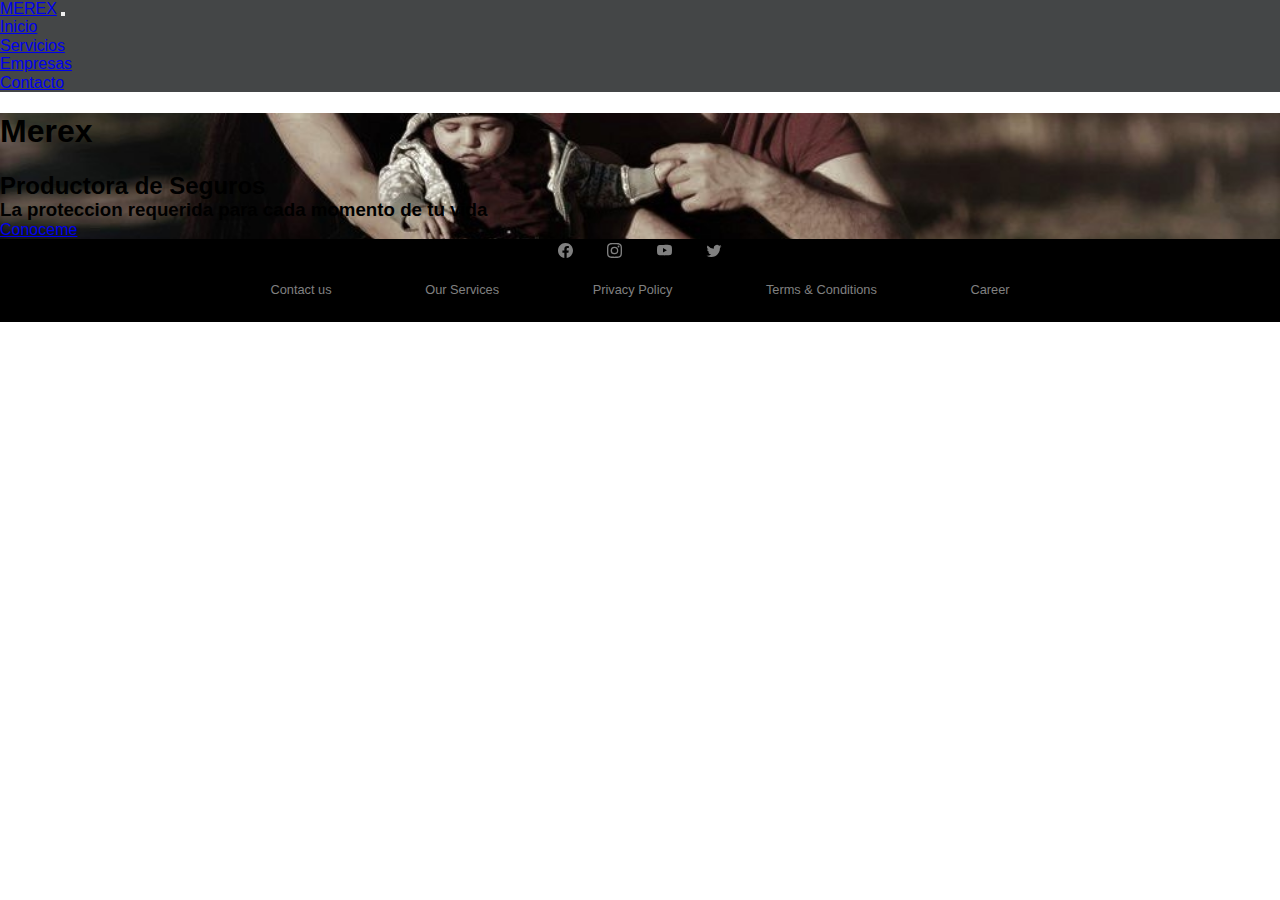
<file: index.html>
<!DOCTYPE html>
<html lang="es">
  <head>
    <meta charset="UTF-8" />
    <meta http-equiv="X-UA-Compatible" content="IE=edge" />
    <meta name="viewport" content="width=device-width, initial-scale=1.0" />
    <title>Merex sax</title>
    <meta
      name="description"
      content="Página oficial de María Saucedo (MEREX) Productora Asesora de Seguros de RUS, Seguros Rivadavia y Caledonia Seguros"
    />
    <meta
      name="keywords"
      content="maria, dolores, saucedo, merex, pas, productora asesora seguros, seguros, presentacion, caledonia, rivadavia, rus"
    />

    <!-- bootstrap -->
    <link
      href="https://cdn.jsdelivr.net/npm/bootstrap@5.1.3/dist/css/bootstrap.min.css"
      rel="stylesheet"
      integrity="sha384-1BmE4kWBq78iYhFldvKuhfTAU6auU8tT94WrHftjDbrCEXSU1oBoqyl2QvZ6jIW3"
      crossorigin="anonymous"
    />

    <link rel="stylesheet" href="css/libs/normalize.css" />
    <link rel="stylesheet" href="css/estilo.css" />

    <link rel="icon" type="image/x-icon" href="assets/images/favicon.ico" />
  </head>

  <body>
    <header class="header">
      <!-------------Bootstrap Nav----------->

      <nav class="navbar navbar-expand-md navbar-dark fixed-top bg-dark">
        <div class="container-fluid">
          <a class="navbar-brand" href="index.html">MEREX</a>

          <button
            class="navbar-toggler"
            type="button"
            data-bs-toggle="collapse"
            data-bs-target="#navbarSupportedContent"
            aria-controls="navbarSupportedContent"
            aria-expanded="false"
            aria-label="Toggle navigation"
          >
            <span class="navbar-toggler-icon"></span>
          </button>
          <div class="collapse navbar-collapse" id="navbarSupportedContent">
            <ul class="navbar-nav me-auto mb-2 mb-md-0">
              <li class="nav-item">
                <a class="nav-link" href="index.html">Inicio</a>
              </li>

              <li class="nav-item">
                <a class="nav-link" href="/pages/servicios.html">Servicios</a>
              </li>

              <li class="nav-item">
                <a class="nav-link" href="/pages/empresa.html">Empresas</a>
              </li>

              <li class="nav-item">
                <a class="nav-link" href="/pages/contacto.html">Contacto</a>
              </li>
            </ul>
          </div>
        </div>
      </nav>
    </header>

    <main class="cuerpoindex vh-100 mt-5">
      <div class="d-flex align-items-center justify-content-center">
        <h1 class="display-5 fw-bold text-white">Merex</h1>
      </div>
      <div
        class="d-flex flex-column align-items-center justify-content-center my-5"
      >
        <h2 class="text-white">Productora de Seguros</h2>
        <h3 class="text-white text-center">
          La proteccion requerida para cada momento de tu vida
        </h3>
        <div class="my-5">
          <a
            class="btn btn-primary btn-lg px-4 gap-3"
            href="/pages/acerca_de_mi.html"
            >Conoceme</a
          >
        </div>
      </div>
    </main>

    <footer>
      <div class="footer py-4">
        <div
          class="d-flex flex-column align-items-center justify-content-center"
        >
          <div class="icono">
            <a
              href="https://www.facebook.com/MerexPAS-102130001616112"
              target="_blank"
              ><svg
                xmlns="http://www.w3.org/2000/svg"
                width="15"
                height="15"
                fill="currentColor"
                class="bi bi-facebook"
                viewBox="0 0 16 16"
              >
                <path
                  d="M16 8.049c0-4.446-3.582-8.05-8-8.05C3.58 0-.002 3.603-.002 8.05c0 4.017 2.926 7.347 6.75 7.951v-5.625h-2.03V8.05H6.75V6.275c0-2.017 1.195-3.131 3.022-3.131.876 0 1.791.157 1.791.157v1.98h-1.009c-.993 0-1.303.621-1.303 1.258v1.51h2.218l-.354 2.326H9.25V16c3.824-.604 6.75-3.934 6.75-7.951z"
                /></svg
            ></a>
            <a href="https://www.instagram.com/merex.pas/" target="_blank"
              ><svg
                xmlns="http://www.w3.org/2000/svg"
                width="15"
                height="15"
                fill="currentColor"
                class="bi bi-instagram"
                viewBox="0 0 16 16"
              >
                <path
                  d="M8 0C5.829 0 5.556.01 4.703.048 3.85.088 3.269.222 2.76.42a3.917 3.917 0 0 0-1.417.923A3.927 3.927 0 0 0 .42 2.76C.222 3.268.087 3.85.048 4.7.01 5.555 0 5.827 0 8.001c0 2.172.01 2.444.048 3.297.04.852.174 1.433.372 1.942.205.526.478.972.923 1.417.444.445.89.719 1.416.923.51.198 1.09.333 1.942.372C5.555 15.99 5.827 16 8 16s2.444-.01 3.298-.048c.851-.04 1.434-.174 1.943-.372a3.916 3.916 0 0 0 1.416-.923c.445-.445.718-.891.923-1.417.197-.509.332-1.09.372-1.942C15.99 10.445 16 10.173 16 8s-.01-2.445-.048-3.299c-.04-.851-.175-1.433-.372-1.941a3.926 3.926 0 0 0-.923-1.417A3.911 3.911 0 0 0 13.24.42c-.51-.198-1.092-.333-1.943-.372C10.443.01 10.172 0 7.998 0h.003zm-.717 1.442h.718c2.136 0 2.389.007 3.232.046.78.035 1.204.166 1.486.275.373.145.64.319.92.599.28.28.453.546.598.92.11.281.24.705.275 1.485.039.843.047 1.096.047 3.231s-.008 2.389-.047 3.232c-.035.78-.166 1.203-.275 1.485a2.47 2.47 0 0 1-.599.919c-.28.28-.546.453-.92.598-.28.11-.704.24-1.485.276-.843.038-1.096.047-3.232.047s-2.39-.009-3.233-.047c-.78-.036-1.203-.166-1.485-.276a2.478 2.478 0 0 1-.92-.598 2.48 2.48 0 0 1-.6-.92c-.109-.281-.24-.705-.275-1.485-.038-.843-.046-1.096-.046-3.233 0-2.136.008-2.388.046-3.231.036-.78.166-1.204.276-1.486.145-.373.319-.64.599-.92.28-.28.546-.453.92-.598.282-.11.705-.24 1.485-.276.738-.034 1.024-.044 2.515-.045v.002zm4.988 1.328a.96.96 0 1 0 0 1.92.96.96 0 0 0 0-1.92zm-4.27 1.122a4.109 4.109 0 1 0 0 8.217 4.109 4.109 0 0 0 0-8.217zm0 1.441a2.667 2.667 0 1 1 0 5.334 2.667 2.667 0 0 1 0-5.334z"
                /></svg
            ></a>
            <a href="https://www.youtube.com/" target="_blank"
              ><svg
                xmlns="http://www.w3.org/2000/svg"
                width="15"
                height="15"
                fill="currentColor"
                class="bi bi-youtube"
                viewBox="0 0 16 16"
              >
                <path
                  d="M8.051 1.999h.089c.822.003 4.987.033 6.11.335a2.01 2.01 0 0 1 1.415 1.42c.101.38.172.883.22 1.402l.01.104.022.26.008.104c.065.914.073 1.77.074 1.957v.075c-.001.194-.01 1.108-.082 2.06l-.008.105-.009.104c-.05.572-.124 1.14-.235 1.558a2.007 2.007 0 0 1-1.415 1.42c-1.16.312-5.569.334-6.18.335h-.142c-.309 0-1.587-.006-2.927-.052l-.17-.006-.087-.004-.171-.007-.171-.007c-1.11-.049-2.167-.128-2.654-.26a2.007 2.007 0 0 1-1.415-1.419c-.111-.417-.185-.986-.235-1.558L.09 9.82l-.008-.104A31.4 31.4 0 0 1 0 7.68v-.123c.002-.215.01-.958.064-1.778l.007-.103.003-.052.008-.104.022-.26.01-.104c.048-.519.119-1.023.22-1.402a2.007 2.007 0 0 1 1.415-1.42c.487-.13 1.544-.21 2.654-.26l.17-.007.172-.006.086-.003.171-.007A99.788 99.788 0 0 1 7.858 2h.193zM6.4 5.209v4.818l4.157-2.408L6.4 5.209z"
                /></svg
            ></a>
            <a href="https://twitter.com/?lang=es" target="_blank"
              ><svg
                xmlns="http://www.w3.org/2000/svg"
                width="16"
                height="15"
                fill="currentColor"
                class="bi bi-twitter"
                viewBox="0 0 16 16"
              >
                <path
                  d="M5.026 15c6.038 0 9.341-5.003 9.341-9.334 0-.14 0-.282-.006-.422A6.685 6.685 0 0 0 16 3.542a6.658 6.658 0 0 1-1.889.518 3.301 3.301 0 0 0 1.447-1.817 6.533 6.533 0 0 1-2.087.793A3.286 3.286 0 0 0 7.875 6.03a9.325 9.325 0 0 1-6.767-3.429 3.289 3.289 0 0 0 1.018 4.382A3.323 3.323 0 0 1 .64 6.575v.045a3.288 3.288 0 0 0 2.632 3.218 3.203 3.203 0 0 1-.865.115 3.23 3.23 0 0 1-.614-.057 3.283 3.283 0 0 0 3.067 2.277A6.588 6.588 0 0 1 .78 13.58a6.32 6.32 0 0 1-.78-.045A9.344 9.344 0 0 0 5.026 15z"
                /></svg
            ></a>
          </div>

          <div class="row">
            <ul>
              <li><a href="#">Contact us</a></li>
              <li><a href="#">Our Services</a></li>
              <li><a href="#">Privacy Policy</a></li>
              <li><a href="#">Terms & Conditions</a></li>
              <li><a href="#">Career</a></li>
            </ul>
          </div>
        </div>
      </div>
    </footer>

    <script
      src="https://cdn.jsdelivr.net/npm/bootstrap@5.1.3/dist/js/bootstrap.bundle.min.js"
      integrity="sha384-ka7Sk0Gln4gmtz2MlQnikT1wXgYsOg+OMhuP+IlRH9sENBO0LRn5q+8nbTov4+1p"
      crossorigin="anonymous"
    ></script>
  </body>
</html>
</file>
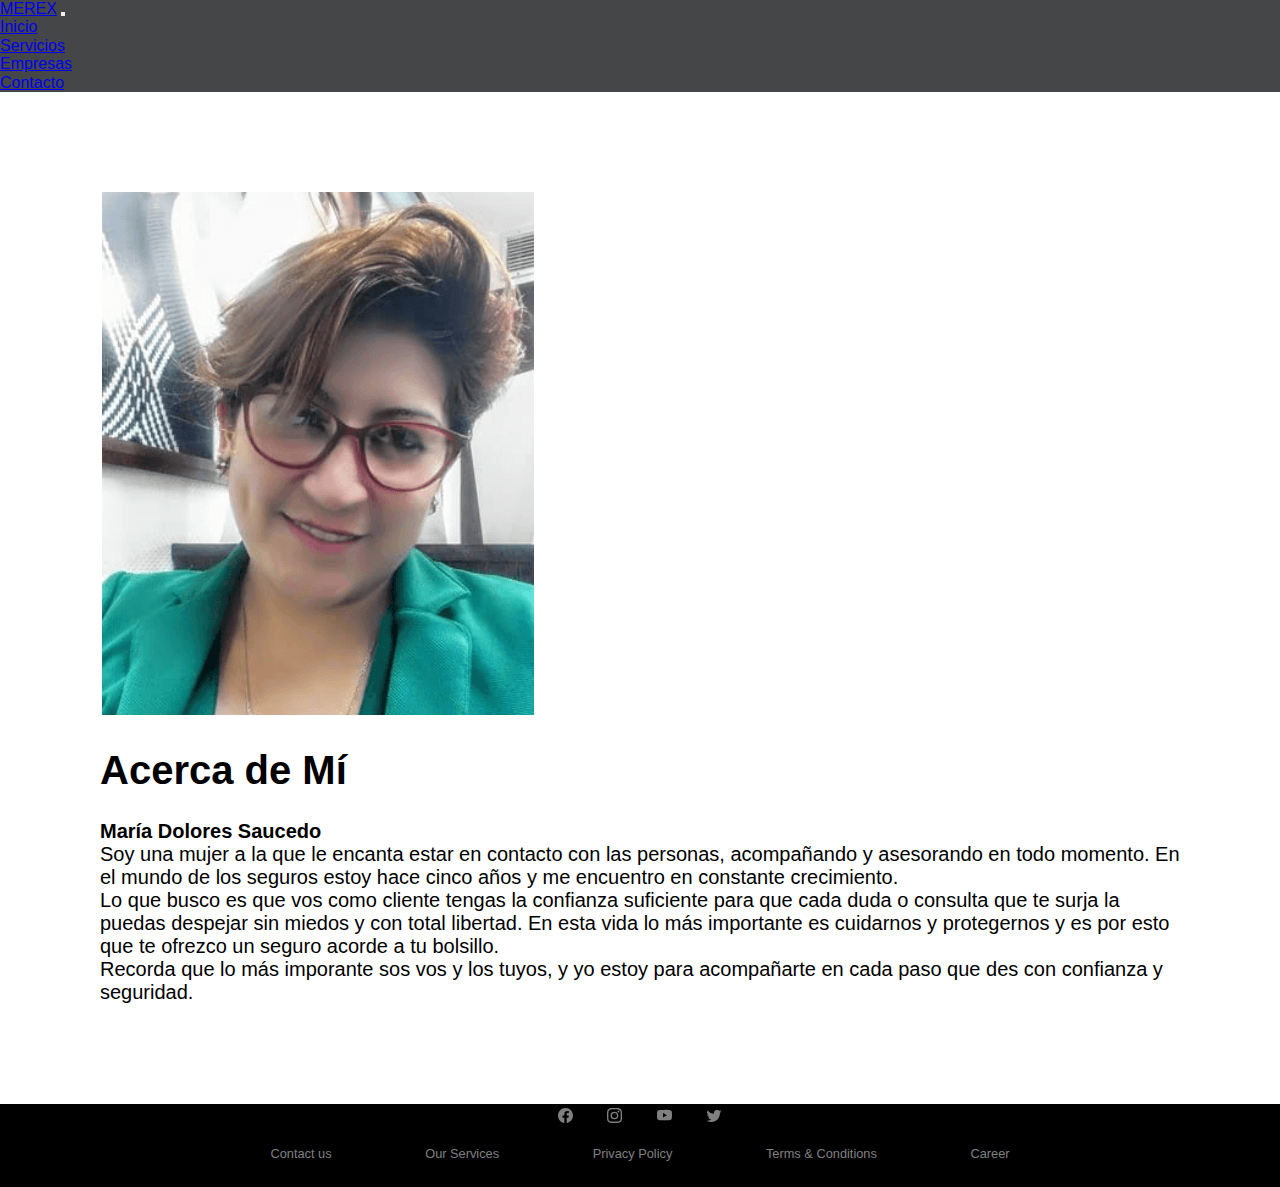
<file: pages/acerca_de_mi.html>
<!DOCTYPE html>
<html lang="es">
  <head>
    <meta charset="UTF-8" />
    <meta http-equiv="X-UA-Compatible" content="IE=edge" />
    <meta name="viewport" content="width=device-width, initial-scale=1.0" />
    <title>acerca de mi</title>
    <meta
      name="description"
      content="Página oficial de María Saucedo (MEREX) Productora Asesora de Seguros de RUS, Seguros Rivadavia y Caledonia Seguros"
    />
    <meta
      name="keywords"
      content="maria, dolores, saucedo, merex, pas, productora asesora seguros, seguros, presentacion, caledonia, rivadavia, rus"
    />

    <!-- bootstrap -->
    <link
      href="https://cdn.jsdelivr.net/npm/bootstrap@5.1.3/dist/css/bootstrap.min.css"
      rel="stylesheet"
      integrity="sha384-1BmE4kWBq78iYhFldvKuhfTAU6auU8tT94WrHftjDbrCEXSU1oBoqyl2QvZ6jIW3"
      crossorigin="anonymous"
    />

    <link rel="stylesheet" href="../css/libs/normalize.css" />
    <link rel="stylesheet" href="../css/acerca_de_mi.css" />
    <link rel="stylesheet" href="../css/estilo.css" />

    <link rel="icon" type="image/x-icon" href="../assets/images/favicon.ico" />
  </head>

  <body>
    <header class="header">
      <!-------------Bootstrap Nav----------->
      <nav class="navbar navbar-expand-md navbar-dark fixed-top bg-dark">
        <div class="container-fluid">
          <a class="navbar-brand" href="../index.html">MEREX</a>

          <button
            class="navbar-toggler"
            type="button"
            data-bs-toggle="collapse"
            data-bs-target="#navbarSupportedContent"
            aria-controls="navbarSupportedContent"
            aria-expanded="false"
            aria-label="Toggle navigation"
          >
            <span class="navbar-toggler-icon"></span>
          </button>

          <div class="collapse navbar-collapse" id="navbarSupportedContent">
            <ul class="navbar-nav me-auto mb-2 mb-md-0">
              <li class="nav-item">
                <a class="nav-link" href="../index.html">Inicio</a>
              </li>
              <li class="nav-item">
                <a class="nav-link" href="/pages/servicios.html">Servicios</a>
              </li>
              <li class="nav-item">
                <a class="nav-link" href="/pages/empresa.html">Empresas</a>
              </li>

              <li class="nav-item">
                <a class="nav-link" href="/pages/contacto.html">Contacto</a>
              </li>
            </ul>
          </div>
        </div>
      </nav>
    </header>
    <section class="secacerca">
      
      <!-- nuevo -->
      <div class="columnaacerca d-flex flex-sm-row flex-column align-items-center align-items-sm-center p-5 mt-5">

        <div class="col">
          <img src="../assets/images/mari.png" alt="maria" class="img-fluid"/>
        </div>
        
        <div class="col">
          <h1 class="titulo text-center">Acerca de Mí</h1>
          <h4 class="main_titulor text-center">María Dolores Saucedo</h4>

          <div class="mt-5">
            <p>
              Soy una mujer a la que le encanta estar en contacto con las personas,
              acompañando y asesorando en todo momento. En el mundo de los seguros
              estoy hace cinco años y me encuentro en constante crecimiento.
            </p>
            
            <p>
              Lo que busco es que vos como cliente tengas la confianza suficiente
              para que cada duda o consulta que te surja la puedas despejar sin
              miedos y con total libertad. En esta vida lo más importante es
              cuidarnos y protegernos y es por esto que te ofrezco un seguro acorde
              a tu bolsillo.
            </p>
            
            <p>
              Recorda que lo más imporante sos vos y los tuyos, y yo estoy para
              acompañarte en cada paso que des con confianza y seguridad.
            </p>
          </div>
        </div>
      </div>
      
    </section>

    <footer>
      <div class="footer py-4">
        <div
          class="d-flex flex-column align-items-center justify-content-center"
        >
          <div class="icono">
            <a
              href="https://www.facebook.com/MerexPAS-102130001616112"
              target="_blank"
              ><svg
                xmlns="http://www.w3.org/2000/svg"
                width="15"
                height="15"
                fill="currentColor"
                class="bi bi-facebook"
                viewBox="0 0 16 16"
              >
                <path
                  d="M16 8.049c0-4.446-3.582-8.05-8-8.05C3.58 0-.002 3.603-.002 8.05c0 4.017 2.926 7.347 6.75 7.951v-5.625h-2.03V8.05H6.75V6.275c0-2.017 1.195-3.131 3.022-3.131.876 0 1.791.157 1.791.157v1.98h-1.009c-.993 0-1.303.621-1.303 1.258v1.51h2.218l-.354 2.326H9.25V16c3.824-.604 6.75-3.934 6.75-7.951z"
                /></svg
            ></a>
            <a href="https://www.instagram.com/merex.pas/" target="_blank"
              ><svg
                xmlns="http://www.w3.org/2000/svg"
                width="15"
                height="15"
                fill="currentColor"
                class="bi bi-instagram"
                viewBox="0 0 16 16"
              >
                <path
                  d="M8 0C5.829 0 5.556.01 4.703.048 3.85.088 3.269.222 2.76.42a3.917 3.917 0 0 0-1.417.923A3.927 3.927 0 0 0 .42 2.76C.222 3.268.087 3.85.048 4.7.01 5.555 0 5.827 0 8.001c0 2.172.01 2.444.048 3.297.04.852.174 1.433.372 1.942.205.526.478.972.923 1.417.444.445.89.719 1.416.923.51.198 1.09.333 1.942.372C5.555 15.99 5.827 16 8 16s2.444-.01 3.298-.048c.851-.04 1.434-.174 1.943-.372a3.916 3.916 0 0 0 1.416-.923c.445-.445.718-.891.923-1.417.197-.509.332-1.09.372-1.942C15.99 10.445 16 10.173 16 8s-.01-2.445-.048-3.299c-.04-.851-.175-1.433-.372-1.941a3.926 3.926 0 0 0-.923-1.417A3.911 3.911 0 0 0 13.24.42c-.51-.198-1.092-.333-1.943-.372C10.443.01 10.172 0 7.998 0h.003zm-.717 1.442h.718c2.136 0 2.389.007 3.232.046.78.035 1.204.166 1.486.275.373.145.64.319.92.599.28.28.453.546.598.92.11.281.24.705.275 1.485.039.843.047 1.096.047 3.231s-.008 2.389-.047 3.232c-.035.78-.166 1.203-.275 1.485a2.47 2.47 0 0 1-.599.919c-.28.28-.546.453-.92.598-.28.11-.704.24-1.485.276-.843.038-1.096.047-3.232.047s-2.39-.009-3.233-.047c-.78-.036-1.203-.166-1.485-.276a2.478 2.478 0 0 1-.92-.598 2.48 2.48 0 0 1-.6-.92c-.109-.281-.24-.705-.275-1.485-.038-.843-.046-1.096-.046-3.233 0-2.136.008-2.388.046-3.231.036-.78.166-1.204.276-1.486.145-.373.319-.64.599-.92.28-.28.546-.453.92-.598.282-.11.705-.24 1.485-.276.738-.034 1.024-.044 2.515-.045v.002zm4.988 1.328a.96.96 0 1 0 0 1.92.96.96 0 0 0 0-1.92zm-4.27 1.122a4.109 4.109 0 1 0 0 8.217 4.109 4.109 0 0 0 0-8.217zm0 1.441a2.667 2.667 0 1 1 0 5.334 2.667 2.667 0 0 1 0-5.334z"
                /></svg
            ></a>
            <a href="https://www.youtube.com/" target="_blank"
              ><svg
                xmlns="http://www.w3.org/2000/svg"
                width="15"
                height="15"
                fill="currentColor"
                class="bi bi-youtube"
                viewBox="0 0 16 16"
              >
                <path
                  d="M8.051 1.999h.089c.822.003 4.987.033 6.11.335a2.01 2.01 0 0 1 1.415 1.42c.101.38.172.883.22 1.402l.01.104.022.26.008.104c.065.914.073 1.77.074 1.957v.075c-.001.194-.01 1.108-.082 2.06l-.008.105-.009.104c-.05.572-.124 1.14-.235 1.558a2.007 2.007 0 0 1-1.415 1.42c-1.16.312-5.569.334-6.18.335h-.142c-.309 0-1.587-.006-2.927-.052l-.17-.006-.087-.004-.171-.007-.171-.007c-1.11-.049-2.167-.128-2.654-.26a2.007 2.007 0 0 1-1.415-1.419c-.111-.417-.185-.986-.235-1.558L.09 9.82l-.008-.104A31.4 31.4 0 0 1 0 7.68v-.123c.002-.215.01-.958.064-1.778l.007-.103.003-.052.008-.104.022-.26.01-.104c.048-.519.119-1.023.22-1.402a2.007 2.007 0 0 1 1.415-1.42c.487-.13 1.544-.21 2.654-.26l.17-.007.172-.006.086-.003.171-.007A99.788 99.788 0 0 1 7.858 2h.193zM6.4 5.209v4.818l4.157-2.408L6.4 5.209z"
                /></svg
            ></a>
            <a href="https://twitter.com/?lang=es" target="_blank"
              ><svg
                xmlns="http://www.w3.org/2000/svg"
                width="16"
                height="15"
                fill="currentColor"
                class="bi bi-twitter"
                viewBox="0 0 16 16"
              >
                <path
                  d="M5.026 15c6.038 0 9.341-5.003 9.341-9.334 0-.14 0-.282-.006-.422A6.685 6.685 0 0 0 16 3.542a6.658 6.658 0 0 1-1.889.518 3.301 3.301 0 0 0 1.447-1.817 6.533 6.533 0 0 1-2.087.793A3.286 3.286 0 0 0 7.875 6.03a9.325 9.325 0 0 1-6.767-3.429 3.289 3.289 0 0 0 1.018 4.382A3.323 3.323 0 0 1 .64 6.575v.045a3.288 3.288 0 0 0 2.632 3.218 3.203 3.203 0 0 1-.865.115 3.23 3.23 0 0 1-.614-.057 3.283 3.283 0 0 0 3.067 2.277A6.588 6.588 0 0 1 .78 13.58a6.32 6.32 0 0 1-.78-.045A9.344 9.344 0 0 0 5.026 15z"
                /></svg
            ></a>
          </div>

          <div class="row">
            <ul>
              <li><a href="#">Contact us</a></li>
              <li><a href="#">Our Services</a></li>
              <li><a href="#">Privacy Policy</a></li>
              <li><a href="#">Terms & Conditions</a></li>
              <li><a href="#">Career</a></li>
            </ul>
          </div>
        </div>
      </div>
    </footer>

    <script
      src="https://cdn.jsdelivr.net/npm/bootstrap@5.1.3/dist/js/bootstrap.bundle.min.js"
      integrity="sha384-ka7Sk0Gln4gmtz2MlQnikT1wXgYsOg+OMhuP+IlRH9sENBO0LRn5q+8nbTov4+1p"
      crossorigin="anonymous"
    ></script>
  </body>
</html>
</file>
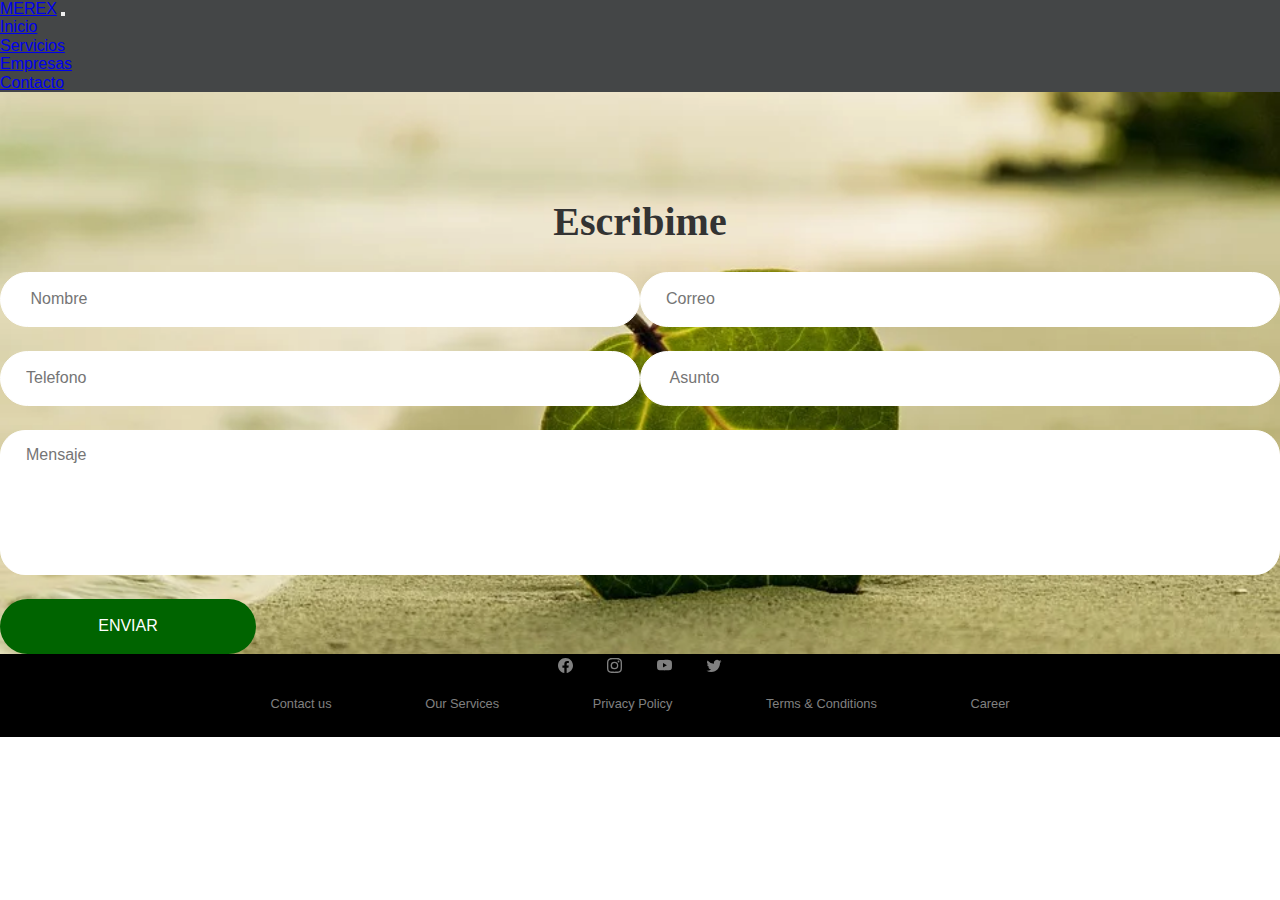
<file: pages/contacto.html>
<!DOCTYPE html>
<html lang="es">
  <head>
    <meta charset="UTF-8" />
    <meta http-equiv="X-UA-Compatible" content="IE=edge" />
    <meta name="viewport" content="width=device-width, initial-scale=1.0" />
    <title>contacto</title>
    <meta name="description" content="Formulario para contactarme">
    <meta name="keywords" content="Formulario, Nombre, correo, telefono, asunto, mensaje">

     <!-- bootstrap --> 
     <link href="https://cdn.jsdelivr.net/npm/bootstrap@5.1.3/dist/css/bootstrap.min.css" rel="stylesheet" integrity="sha384-1BmE4kWBq78iYhFldvKuhfTAU6auU8tT94WrHftjDbrCEXSU1oBoqyl2QvZ6jIW3" crossorigin="anonymous">

    <link rel="stylesheet" href="../css/libs/normalize.css" />
    <link rel="stylesheet" href="../css/estilo.css" />

    <link rel="icon" type="image/x-icon" href="../assets/images/favicon.ico" />     
  </head>

  <body>
    <header class="header">
            <!-------------Bootstrap Nav----------->
      <nav class="navbar navbar-expand-md navbar-dark fixed-top bg-dark">
        <div class="container-fluid">
            <a class="navbar-brand" href="../index.html">MEREX</a>
            
            <button class="navbar-toggler" type="button" data-bs-toggle="collapse" data-bs-target="#navbarSupportedContent" aria-controls="navbarSupportedContent" aria-expanded="false" aria-label="Toggle navigation">
              <span class="navbar-toggler-icon"></span>
            </button>
            <div class="collapse navbar-collapse" id="navbarSupportedContent">
                <ul class="navbar-nav me-auto mb-2 mb-md-0">

                    <li class="nav-item">
                        <a class="nav-link" href="../index.html" >Inicio</a>
                    </li>
                    <li class="nav-item">
                      <a class="nav-link" href="/pages/servicios.html" >Servicios</a>
                  </li>
                  <li class="nav-item">
                    <a class="nav-link" href="/pages/empresa.html" >Empresas</a>
                </li>
                  
                <li class="nav-item">
                  <a class="nav-link" href="/pages/contacto.html" >Contacto</a>
              </li>

                </ul>
                
            </div>
        </div>
    </nav>
    </header>

    <section class="contacto">
      <h1>Escribime</h1>

      <div class="formulario container w-75 mb-5">
       <form action="">
        <div class="formulario__primer row">
          <div class="col">
            <input
            type="text"
            name="nombre"
            id="nombre"
            placeholder=" Nombre"
            required
            />
          </div>
          <div class="col">
            <input
            type="email"
            name="correo"
            id="correo"
            placeholder="Correo"
            required
            />
          </div>
        </div>

        <div class="formulario__segundo row">
          <div class="col">
            <input
            type="tel"
            name="telefono"
            id="telefono"
            placeholder="Telefono"
            required
            />
          </div>

          <div class="col">
            <input
            type="text"
            name="asunto"
            id="asunto"
            placeholder=" Asunto"
            required
            />
          </div>
        
        </div>

        <div class="row">
          <div class="col">
            <textarea name="ensaje" id="mensaje" placeholder="Mensaje" rows="10"></textarea>
          </div>
        </div>

        <input type="submit" value="Enviar" />
      </form>
    </div>
   
  
    <footer>
      <div class="footer py-4">
        <div class="d-flex flex-column align-items-center justify-content-center">
          
        <div class="icono">
          <a href="https://www.facebook.com/MerexPAS-102130001616112" target="_blank"><svg xmlns="http://www.w3.org/2000/svg" width="15" height="15" fill="currentColor" class="bi bi-facebook" viewBox="0 0 16 16">
            <path d="M16 8.049c0-4.446-3.582-8.05-8-8.05C3.58 0-.002 3.603-.002 8.05c0 4.017 2.926 7.347 6.75 7.951v-5.625h-2.03V8.05H6.75V6.275c0-2.017 1.195-3.131 3.022-3.131.876 0 1.791.157 1.791.157v1.98h-1.009c-.993 0-1.303.621-1.303 1.258v1.51h2.218l-.354 2.326H9.25V16c3.824-.604 6.75-3.934 6.75-7.951z"/>
          </svg></a>
          <a href="https://www.instagram.com/merex.pas/" target="_blank"><svg xmlns="http://www.w3.org/2000/svg" width="15" height="15" fill="currentColor" class="bi bi-instagram" viewBox="0 0 16 16">
            <path d="M8 0C5.829 0 5.556.01 4.703.048 3.85.088 3.269.222 2.76.42a3.917 3.917 0 0 0-1.417.923A3.927 3.927 0 0 0 .42 2.76C.222 3.268.087 3.85.048 4.7.01 5.555 0 5.827 0 8.001c0 2.172.01 2.444.048 3.297.04.852.174 1.433.372 1.942.205.526.478.972.923 1.417.444.445.89.719 1.416.923.51.198 1.09.333 1.942.372C5.555 15.99 5.827 16 8 16s2.444-.01 3.298-.048c.851-.04 1.434-.174 1.943-.372a3.916 3.916 0 0 0 1.416-.923c.445-.445.718-.891.923-1.417.197-.509.332-1.09.372-1.942C15.99 10.445 16 10.173 16 8s-.01-2.445-.048-3.299c-.04-.851-.175-1.433-.372-1.941a3.926 3.926 0 0 0-.923-1.417A3.911 3.911 0 0 0 13.24.42c-.51-.198-1.092-.333-1.943-.372C10.443.01 10.172 0 7.998 0h.003zm-.717 1.442h.718c2.136 0 2.389.007 3.232.046.78.035 1.204.166 1.486.275.373.145.64.319.92.599.28.28.453.546.598.92.11.281.24.705.275 1.485.039.843.047 1.096.047 3.231s-.008 2.389-.047 3.232c-.035.78-.166 1.203-.275 1.485a2.47 2.47 0 0 1-.599.919c-.28.28-.546.453-.92.598-.28.11-.704.24-1.485.276-.843.038-1.096.047-3.232.047s-2.39-.009-3.233-.047c-.78-.036-1.203-.166-1.485-.276a2.478 2.478 0 0 1-.92-.598 2.48 2.48 0 0 1-.6-.92c-.109-.281-.24-.705-.275-1.485-.038-.843-.046-1.096-.046-3.233 0-2.136.008-2.388.046-3.231.036-.78.166-1.204.276-1.486.145-.373.319-.64.599-.92.28-.28.546-.453.92-.598.282-.11.705-.24 1.485-.276.738-.034 1.024-.044 2.515-.045v.002zm4.988 1.328a.96.96 0 1 0 0 1.92.96.96 0 0 0 0-1.92zm-4.27 1.122a4.109 4.109 0 1 0 0 8.217 4.109 4.109 0 0 0 0-8.217zm0 1.441a2.667 2.667 0 1 1 0 5.334 2.667 2.667 0 0 1 0-5.334z"/>
          </svg></a>
          <a href="https://www.youtube.com/" target="_blank"><svg xmlns="http://www.w3.org/2000/svg" width="15" height="15" fill="currentColor" class="bi bi-youtube" viewBox="0 0 16 16">
            <path d="M8.051 1.999h.089c.822.003 4.987.033 6.11.335a2.01 2.01 0 0 1 1.415 1.42c.101.38.172.883.22 1.402l.01.104.022.26.008.104c.065.914.073 1.77.074 1.957v.075c-.001.194-.01 1.108-.082 2.06l-.008.105-.009.104c-.05.572-.124 1.14-.235 1.558a2.007 2.007 0 0 1-1.415 1.42c-1.16.312-5.569.334-6.18.335h-.142c-.309 0-1.587-.006-2.927-.052l-.17-.006-.087-.004-.171-.007-.171-.007c-1.11-.049-2.167-.128-2.654-.26a2.007 2.007 0 0 1-1.415-1.419c-.111-.417-.185-.986-.235-1.558L.09 9.82l-.008-.104A31.4 31.4 0 0 1 0 7.68v-.123c.002-.215.01-.958.064-1.778l.007-.103.003-.052.008-.104.022-.26.01-.104c.048-.519.119-1.023.22-1.402a2.007 2.007 0 0 1 1.415-1.42c.487-.13 1.544-.21 2.654-.26l.17-.007.172-.006.086-.003.171-.007A99.788 99.788 0 0 1 7.858 2h.193zM6.4 5.209v4.818l4.157-2.408L6.4 5.209z"/>
          </svg></a>
          <a href="https://twitter.com/?lang=es" target="_blank"><svg xmlns="http://www.w3.org/2000/svg" width="16" height="15" fill="currentColor" class="bi bi-twitter" viewBox="0 0 16 16">
            <path d="M5.026 15c6.038 0 9.341-5.003 9.341-9.334 0-.14 0-.282-.006-.422A6.685 6.685 0 0 0 16 3.542a6.658 6.658 0 0 1-1.889.518 3.301 3.301 0 0 0 1.447-1.817 6.533 6.533 0 0 1-2.087.793A3.286 3.286 0 0 0 7.875 6.03a9.325 9.325 0 0 1-6.767-3.429 3.289 3.289 0 0 0 1.018 4.382A3.323 3.323 0 0 1 .64 6.575v.045a3.288 3.288 0 0 0 2.632 3.218 3.203 3.203 0 0 1-.865.115 3.23 3.23 0 0 1-.614-.057 3.283 3.283 0 0 0 3.067 2.277A6.588 6.588 0 0 1 .78 13.58a6.32 6.32 0 0 1-.78-.045A9.344 9.344 0 0 0 5.026 15z"/>
          </svg></a>
        </div>

        <div class="row">
          <ul>
            <li><a href="#">Contact us</a></li>
            <li><a href="#">Our Services</a></li>
            <li><a href="#">Privacy Policy</a></li>
            <li><a href="#">Terms & Conditions</a></li>
            <li><a href="#">Career</a></li>
          </ul>
        </div>      
      </div>
      </div>
    </footer>
    <script src="https://cdn.jsdelivr.net/npm/bootstrap@5.1.3/dist/js/bootstrap.bundle.min.js" integrity="sha384-ka7Sk0Gln4gmtz2MlQnikT1wXgYsOg+OMhuP+IlRH9sENBO0LRn5q+8nbTov4+1p" crossorigin="anonymous"></script>

  </body>

</html>
</file>
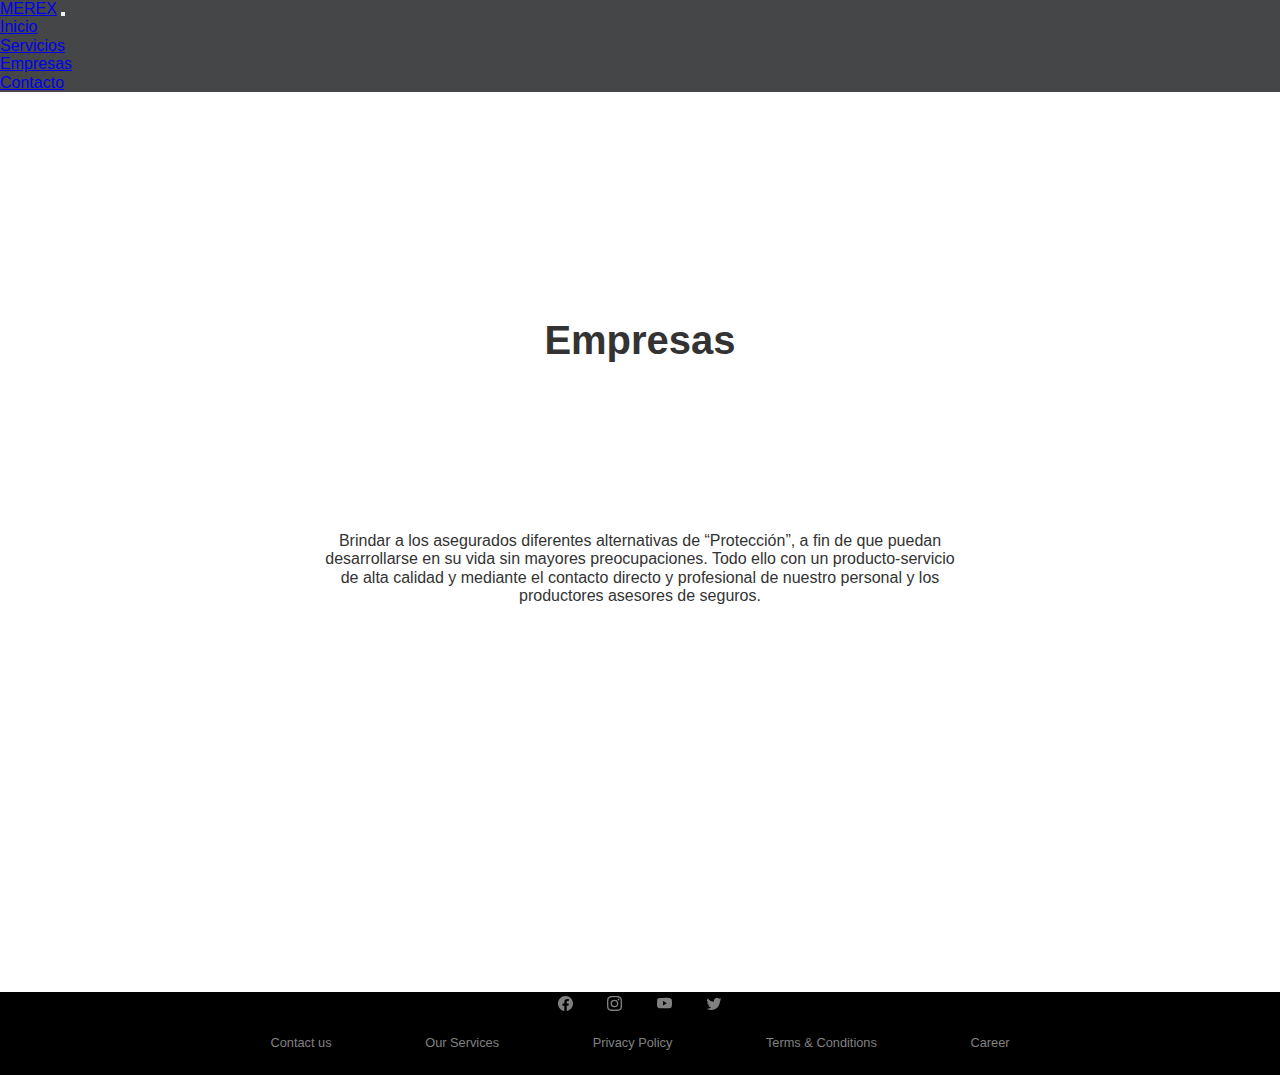
<file: pages/empresa.html>
<!DOCTYPE html>
<html lang="es">
  <head>
    <meta charset="UTF-8" />
    <meta http-equiv="X-UA-Compatible" content="IE=edge" />
    <meta name="viewport" content="width=device-width, initial-scale=1.0" />
    <title>Empresas</title>
    <meta
      name="description"
      content="caracteristicas que tiene cada empresa con la que trabajamos"
    />
    <meta
      name="keywords"
      content="Empresa, seguro, presentacion, alternativa"
    />

    <!-- bootstrap -->
    <link
      href="https://cdn.jsdelivr.net/npm/bootstrap@5.1.3/dist/css/bootstrap.min.css"
      rel="stylesheet"
      integrity="sha384-1BmE4kWBq78iYhFldvKuhfTAU6auU8tT94WrHftjDbrCEXSU1oBoqyl2QvZ6jIW3"
      crossorigin="anonymous"
    />

    <link rel="stylesheet" href="../css/libs/normalize.css" />
    <link rel="stylesheet" href="../css/estilo.css" />

    <link rel="icon" type="image/x-icon" href="../assets/images/favicon.ico" />
  </head>

  <body class="cuerpoempresa">
    <header class="header">
      <!-------------Bootstrap Nav----------->
      <nav class="navbar navbar-expand-md navbar-dark fixed-top bg-dark">
        <div class="container-fluid">
          <a class="navbar-brand" href="../index.html">MEREX</a>

          <button
            class="navbar-toggler"
            type="button"
            data-bs-toggle="collapse"
            data-bs-target="#navbarSupportedContent"
            aria-controls="navbarSupportedContent"
            aria-expanded="false"
            aria-label="Toggle navigation"
          >
            <span class="navbar-toggler-icon"></span>
          </button>
          <div class="collapse navbar-collapse" id="navbarSupportedContent">
            <ul class="navbar-nav me-auto mb-2 mb-md-0">
              <li class="nav-item">
                <a class="nav-link" href="../index.html">Inicio</a>
              </li>
              <li class="nav-item">
                <a class="nav-link" href="/pages/servicios.html">Servicios</a>
              </li>
              <li class="nav-item">
                <a class="nav-link" href="/pages/empresa.html">Empresas</a>
              </li>

              <li class="nav-item">
                <a class="nav-link" href="/pages/contacto.html">Contacto</a>
              </li>
            </ul>
          </div>
        </div>
      </nav>
    </header>

    <section id="empresa">
      <div class="empresa">
        <div class="empresa__presentacion"></div>

        <div class="bg-video-wrap">
          <video
            src="https://css-tricks-post-videos.s3.us-east-1.amazonaws.com/blurry-trees.mov"
            loop
            muted
            autoplay
          ></video>
          <div class="overlay"></div>

          <h1 class="empresah1">Empresas</h1>

          <p class="empresap fw-bold">
            Brindar a los asegurados diferentes alternativas de “Protección”, a fin de que puedan desarrollarse en su vida sin mayores preocupaciones. Todo ello con un producto-servicio de alta calidad y mediante el contacto directo y profesional de nuestro personal y los productores asesores de seguros. 
          </p>
        </div>
      </div>
    </section>

    <footer>
      <div class="footer py-4">
        <div
          class="d-flex flex-column align-items-center justify-content-center"
        >
          <div class="icono">
            <a
              href="https://www.facebook.com/MerexPAS-102130001616112"
              target="_blank"
              ><svg
                xmlns="http://www.w3.org/2000/svg"
                width="15"
                height="15"
                fill="currentColor"
                class="bi bi-facebook"
                viewBox="0 0 16 16"
              >
                <path
                  d="M16 8.049c0-4.446-3.582-8.05-8-8.05C3.58 0-.002 3.603-.002 8.05c0 4.017 2.926 7.347 6.75 7.951v-5.625h-2.03V8.05H6.75V6.275c0-2.017 1.195-3.131 3.022-3.131.876 0 1.791.157 1.791.157v1.98h-1.009c-.993 0-1.303.621-1.303 1.258v1.51h2.218l-.354 2.326H9.25V16c3.824-.604 6.75-3.934 6.75-7.951z"
                /></svg
            ></a>
            <a href="https://www.instagram.com/merex.pas/" target="_blank"
              ><svg
                xmlns="http://www.w3.org/2000/svg"
                width="15"
                height="15"
                fill="currentColor"
                class="bi bi-instagram"
                viewBox="0 0 16 16"
              >
                <path
                  d="M8 0C5.829 0 5.556.01 4.703.048 3.85.088 3.269.222 2.76.42a3.917 3.917 0 0 0-1.417.923A3.927 3.927 0 0 0 .42 2.76C.222 3.268.087 3.85.048 4.7.01 5.555 0 5.827 0 8.001c0 2.172.01 2.444.048 3.297.04.852.174 1.433.372 1.942.205.526.478.972.923 1.417.444.445.89.719 1.416.923.51.198 1.09.333 1.942.372C5.555 15.99 5.827 16 8 16s2.444-.01 3.298-.048c.851-.04 1.434-.174 1.943-.372a3.916 3.916 0 0 0 1.416-.923c.445-.445.718-.891.923-1.417.197-.509.332-1.09.372-1.942C15.99 10.445 16 10.173 16 8s-.01-2.445-.048-3.299c-.04-.851-.175-1.433-.372-1.941a3.926 3.926 0 0 0-.923-1.417A3.911 3.911 0 0 0 13.24.42c-.51-.198-1.092-.333-1.943-.372C10.443.01 10.172 0 7.998 0h.003zm-.717 1.442h.718c2.136 0 2.389.007 3.232.046.78.035 1.204.166 1.486.275.373.145.64.319.92.599.28.28.453.546.598.92.11.281.24.705.275 1.485.039.843.047 1.096.047 3.231s-.008 2.389-.047 3.232c-.035.78-.166 1.203-.275 1.485a2.47 2.47 0 0 1-.599.919c-.28.28-.546.453-.92.598-.28.11-.704.24-1.485.276-.843.038-1.096.047-3.232.047s-2.39-.009-3.233-.047c-.78-.036-1.203-.166-1.485-.276a2.478 2.478 0 0 1-.92-.598 2.48 2.48 0 0 1-.6-.92c-.109-.281-.24-.705-.275-1.485-.038-.843-.046-1.096-.046-3.233 0-2.136.008-2.388.046-3.231.036-.78.166-1.204.276-1.486.145-.373.319-.64.599-.92.28-.28.546-.453.92-.598.282-.11.705-.24 1.485-.276.738-.034 1.024-.044 2.515-.045v.002zm4.988 1.328a.96.96 0 1 0 0 1.92.96.96 0 0 0 0-1.92zm-4.27 1.122a4.109 4.109 0 1 0 0 8.217 4.109 4.109 0 0 0 0-8.217zm0 1.441a2.667 2.667 0 1 1 0 5.334 2.667 2.667 0 0 1 0-5.334z"
                /></svg
            ></a>
            <a href="https://www.youtube.com/" target="_blank"
              ><svg
                xmlns="http://www.w3.org/2000/svg"
                width="15"
                height="15"
                fill="currentColor"
                class="bi bi-youtube"
                viewBox="0 0 16 16"
              >
                <path
                  d="M8.051 1.999h.089c.822.003 4.987.033 6.11.335a2.01 2.01 0 0 1 1.415 1.42c.101.38.172.883.22 1.402l.01.104.022.26.008.104c.065.914.073 1.77.074 1.957v.075c-.001.194-.01 1.108-.082 2.06l-.008.105-.009.104c-.05.572-.124 1.14-.235 1.558a2.007 2.007 0 0 1-1.415 1.42c-1.16.312-5.569.334-6.18.335h-.142c-.309 0-1.587-.006-2.927-.052l-.17-.006-.087-.004-.171-.007-.171-.007c-1.11-.049-2.167-.128-2.654-.26a2.007 2.007 0 0 1-1.415-1.419c-.111-.417-.185-.986-.235-1.558L.09 9.82l-.008-.104A31.4 31.4 0 0 1 0 7.68v-.123c.002-.215.01-.958.064-1.778l.007-.103.003-.052.008-.104.022-.26.01-.104c.048-.519.119-1.023.22-1.402a2.007 2.007 0 0 1 1.415-1.42c.487-.13 1.544-.21 2.654-.26l.17-.007.172-.006.086-.003.171-.007A99.788 99.788 0 0 1 7.858 2h.193zM6.4 5.209v4.818l4.157-2.408L6.4 5.209z"
                /></svg
            ></a>
            <a href="https://twitter.com/?lang=es" target="_blank"
              ><svg
                xmlns="http://www.w3.org/2000/svg"
                width="16"
                height="15"
                fill="currentColor"
                class="bi bi-twitter"
                viewBox="0 0 16 16"
              >
                <path
                  d="M5.026 15c6.038 0 9.341-5.003 9.341-9.334 0-.14 0-.282-.006-.422A6.685 6.685 0 0 0 16 3.542a6.658 6.658 0 0 1-1.889.518 3.301 3.301 0 0 0 1.447-1.817 6.533 6.533 0 0 1-2.087.793A3.286 3.286 0 0 0 7.875 6.03a9.325 9.325 0 0 1-6.767-3.429 3.289 3.289 0 0 0 1.018 4.382A3.323 3.323 0 0 1 .64 6.575v.045a3.288 3.288 0 0 0 2.632 3.218 3.203 3.203 0 0 1-.865.115 3.23 3.23 0 0 1-.614-.057 3.283 3.283 0 0 0 3.067 2.277A6.588 6.588 0 0 1 .78 13.58a6.32 6.32 0 0 1-.78-.045A9.344 9.344 0 0 0 5.026 15z"
                /></svg
            ></a>
          </div>

          <div class="row">
            <ul>
              <li><a href="#">Contact us</a></li>
              <li><a href="#">Our Services</a></li>
              <li><a href="#">Privacy Policy</a></li>
              <li><a href="#">Terms & Conditions</a></li>
              <li><a href="#">Career</a></li>
            </ul>
          </div>
        </div>
      </div>
    </footer>

    <script
      src="https://cdn.jsdelivr.net/npm/bootstrap@5.1.3/dist/js/bootstrap.bundle.min.js"
      integrity="sha384-ka7Sk0Gln4gmtz2MlQnikT1wXgYsOg+OMhuP+IlRH9sENBO0LRn5q+8nbTov4+1p"
      crossorigin="anonymous"
    ></script>
  </body>
</html>
</file>
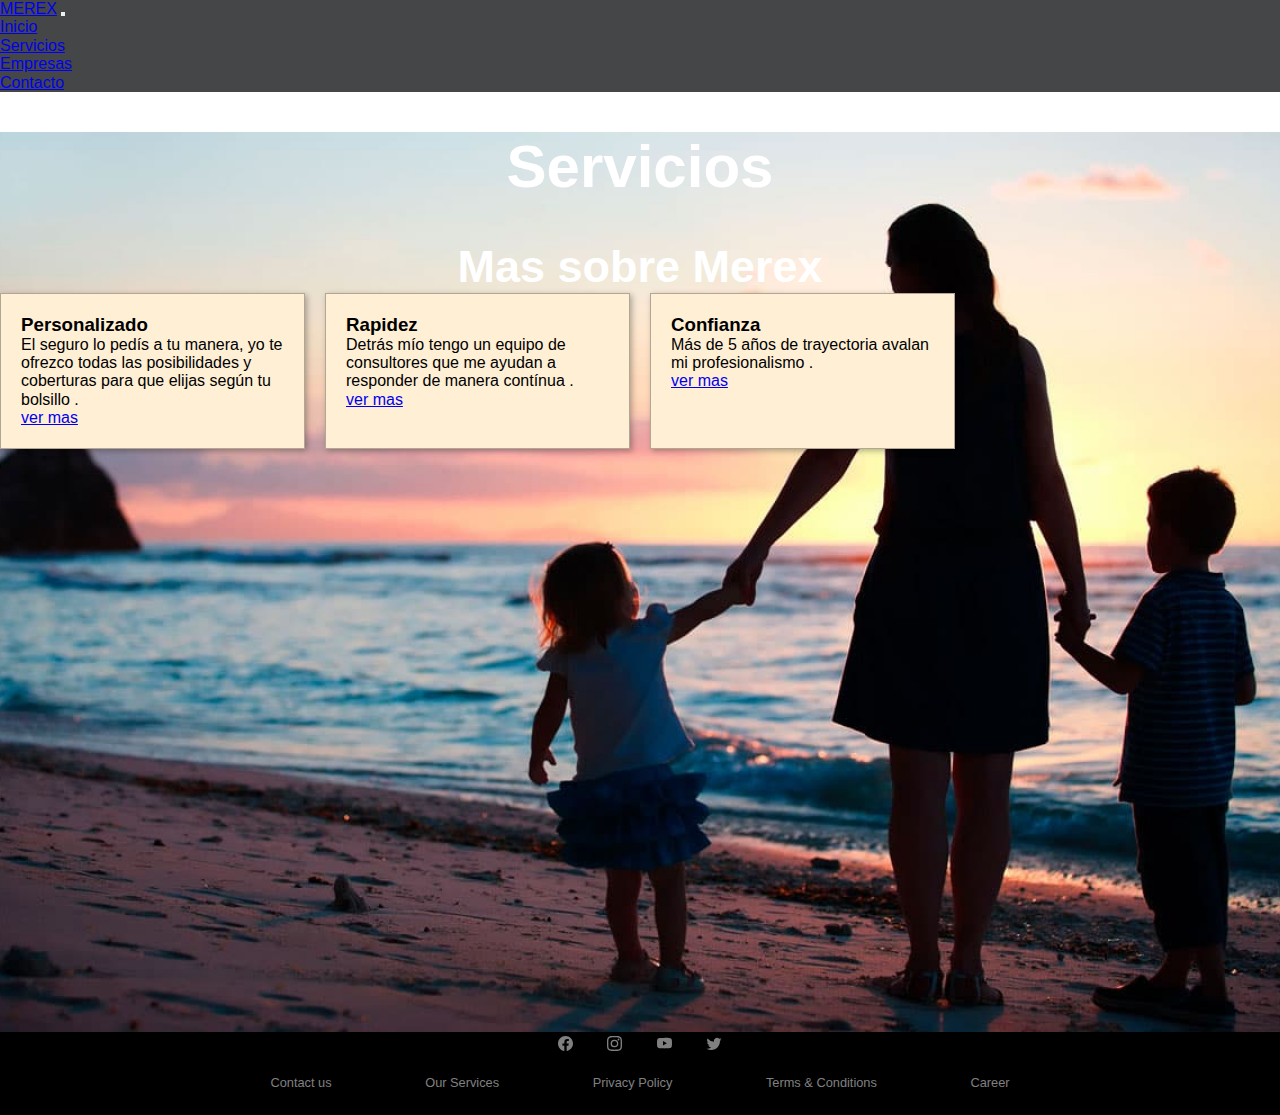
<file: pages/servicios.html>
<!DOCTYPE html>
<html lang="es">
  <head>
    <meta charset="UTF-8" />
    <meta http-equiv="X-UA-Compatible" content="IE=edge" />
    <meta name="viewport" content="width= x3q , initial-scale=1.0" />
    <title>Servicios</title>
    <meta
      name="description"
      content="caracteristicas de nuestro servicio"
    />
    <meta
      name="keywords"
      content="servicio, rapidez, Personalizado, garantia, seguridad, experiencia,"
    />

    <!-- bootstrap -->
    <link
      href="https://cdn.jsdelivr.net/npm/bootstrap@5.1.3/dist/css/bootstrap.min.css"
      rel="stylesheet"
      integrity="sha384-1BmE4kWBq78iYhFldvKuhfTAU6auU8tT94WrHftjDbrCEXSU1oBoqyl2QvZ6jIW3"
      crossorigin="anonymous"
    />
    <link rel="stylesheet" href="../css/libs/normalize.css" />
    <link rel="stylesheet" href="../css/estilo.css" />

    <link rel="icon" type="image/x-icon" href="../assets/images/favicon.ico" />
  </head>

  <body>
    <header class="header">
      <!-------------Bootstrap Nav----------->
      <nav class="navbar navbar-expand-md navbar-dark fixed-top bg-dark">
        <div class="container-fluid">
          <a class="navbar-brand" href="../index.html">MEREX</a>
          <button
            class="navbar-toggler"
            type="button"
            data-bs-toggle="collapse"
            data-bs-target="#navbarSupportedContent"
            aria-controls="navbarSupportedContent"
            aria-expanded="false"
            aria-label="Toggle navigation"
          >
            <span class="navbar-toggler-icon"></span>
          </button>
          <div class="collapse navbar-collapse" id="navbarSupportedContent">
            <ul class="navbar-nav me-auto mb-2 mb-md-0">
              <li class="nav-item">
                <a class="nav-link" href="../index.html">Inicio</a>
              </li>
              <li class="nav-item">
                <a class="nav-link" href="/pages/servicios.html">Servicios</a>
              </li>
              <li class="nav-item">
                <a class="nav-link" href="/pages/empresa.html">Empresas</a>
              </li>

              <li class="nav-item">
                <a class="nav-link" href="/pages/contacto.html">Contacto</a>
              </li>
            </ul>
          </div>
        </div>
      </nav>
    </header>

    <div class="backgroud-main">
      <div class="backgroud-main__presentacion">
        <h1 class="pt-5">Servicios</h1>
        <h2>Mas sobre Merex</h2>
      </div>

      <div class="container mt-5">
        <main class="grid">
          <article>
            <div class="text">
              <h3>Personalizado</h3>
              <p>
                El seguro lo pedís a tu manera, yo te ofrezco todas las
                posibilidades y coberturas para que elijas según tu bolsillo .
              </p>
              <a href="#" class="btn btn-primary btn-block">ver mas</a>
            </div>
          </article>
          <article>
            <div class="text">
              <h3>Rapidez</h3>
              <p>
                Detrás mío tengo un equipo de consultores que me ayudan a
                responder de manera contínua .
              </p>
              <a href="#" class="btn btn-primary btn-block">ver mas</a>
            </div>
          </article>
          <article class="">
            <div class="text">
              <h3>Confianza</h3>
              <p>Más de 5 años de trayectoria avalan mi profesionalismo .</p>
              <a href="#" class="btn btn-primary btn-block">ver mas</a>
            </div>
          </article>
        </main>
      </div>
    </div>

    <footer>
      <div class="footer py-4">
        <div
          class="d-flex flex-column align-items-center justify-content-center"
        >
          <div class="icono">
            <a
              href="https://www.facebook.com/MerexPAS-102130001616112"
              target="_blank"
              ><svg
                xmlns="http://www.w3.org/2000/svg"
                width="15"
                height="15"
                fill="currentColor"
                class="bi bi-facebook"
                viewBox="0 0 16 16"
              >
                <path
                  d="M16 8.049c0-4.446-3.582-8.05-8-8.05C3.58 0-.002 3.603-.002 8.05c0 4.017 2.926 7.347 6.75 7.951v-5.625h-2.03V8.05H6.75V6.275c0-2.017 1.195-3.131 3.022-3.131.876 0 1.791.157 1.791.157v1.98h-1.009c-.993 0-1.303.621-1.303 1.258v1.51h2.218l-.354 2.326H9.25V16c3.824-.604 6.75-3.934 6.75-7.951z"
                /></svg
            ></a>
            <a href="https://www.instagram.com/merex.pas/" target="_blank"
              ><svg
                xmlns="http://www.w3.org/2000/svg"
                width="15"
                height="15"
                fill="currentColor"
                class="bi bi-instagram"
                viewBox="0 0 16 16"
              >
                <path
                  d="M8 0C5.829 0 5.556.01 4.703.048 3.85.088 3.269.222 2.76.42a3.917 3.917 0 0 0-1.417.923A3.927 3.927 0 0 0 .42 2.76C.222 3.268.087 3.85.048 4.7.01 5.555 0 5.827 0 8.001c0 2.172.01 2.444.048 3.297.04.852.174 1.433.372 1.942.205.526.478.972.923 1.417.444.445.89.719 1.416.923.51.198 1.09.333 1.942.372C5.555 15.99 5.827 16 8 16s2.444-.01 3.298-.048c.851-.04 1.434-.174 1.943-.372a3.916 3.916 0 0 0 1.416-.923c.445-.445.718-.891.923-1.417.197-.509.332-1.09.372-1.942C15.99 10.445 16 10.173 16 8s-.01-2.445-.048-3.299c-.04-.851-.175-1.433-.372-1.941a3.926 3.926 0 0 0-.923-1.417A3.911 3.911 0 0 0 13.24.42c-.51-.198-1.092-.333-1.943-.372C10.443.01 10.172 0 7.998 0h.003zm-.717 1.442h.718c2.136 0 2.389.007 3.232.046.78.035 1.204.166 1.486.275.373.145.64.319.92.599.28.28.453.546.598.92.11.281.24.705.275 1.485.039.843.047 1.096.047 3.231s-.008 2.389-.047 3.232c-.035.78-.166 1.203-.275 1.485a2.47 2.47 0 0 1-.599.919c-.28.28-.546.453-.92.598-.28.11-.704.24-1.485.276-.843.038-1.096.047-3.232.047s-2.39-.009-3.233-.047c-.78-.036-1.203-.166-1.485-.276a2.478 2.478 0 0 1-.92-.598 2.48 2.48 0 0 1-.6-.92c-.109-.281-.24-.705-.275-1.485-.038-.843-.046-1.096-.046-3.233 0-2.136.008-2.388.046-3.231.036-.78.166-1.204.276-1.486.145-.373.319-.64.599-.92.28-.28.546-.453.92-.598.282-.11.705-.24 1.485-.276.738-.034 1.024-.044 2.515-.045v.002zm4.988 1.328a.96.96 0 1 0 0 1.92.96.96 0 0 0 0-1.92zm-4.27 1.122a4.109 4.109 0 1 0 0 8.217 4.109 4.109 0 0 0 0-8.217zm0 1.441a2.667 2.667 0 1 1 0 5.334 2.667 2.667 0 0 1 0-5.334z"
                /></svg
            ></a>
            <a href="https://www.youtube.com/" target="_blank"
              ><svg
                xmlns="http://www.w3.org/2000/svg"
                width="15"
                height="15"
                fill="currentColor"
                class="bi bi-youtube"
                viewBox="0 0 16 16"
              >
                <path
                  d="M8.051 1.999h.089c.822.003 4.987.033 6.11.335a2.01 2.01 0 0 1 1.415 1.42c.101.38.172.883.22 1.402l.01.104.022.26.008.104c.065.914.073 1.77.074 1.957v.075c-.001.194-.01 1.108-.082 2.06l-.008.105-.009.104c-.05.572-.124 1.14-.235 1.558a2.007 2.007 0 0 1-1.415 1.42c-1.16.312-5.569.334-6.18.335h-.142c-.309 0-1.587-.006-2.927-.052l-.17-.006-.087-.004-.171-.007-.171-.007c-1.11-.049-2.167-.128-2.654-.26a2.007 2.007 0 0 1-1.415-1.419c-.111-.417-.185-.986-.235-1.558L.09 9.82l-.008-.104A31.4 31.4 0 0 1 0 7.68v-.123c.002-.215.01-.958.064-1.778l.007-.103.003-.052.008-.104.022-.26.01-.104c.048-.519.119-1.023.22-1.402a2.007 2.007 0 0 1 1.415-1.42c.487-.13 1.544-.21 2.654-.26l.17-.007.172-.006.086-.003.171-.007A99.788 99.788 0 0 1 7.858 2h.193zM6.4 5.209v4.818l4.157-2.408L6.4 5.209z"
                /></svg
            ></a>
            <a href="https://twitter.com/?lang=es" target="_blank"
              ><svg
                xmlns="http://www.w3.org/2000/svg"
                width="16"
                height="15"
                fill="currentColor"
                class="bi bi-twitter"
                viewBox="0 0 16 16"
              >
                <path
                  d="M5.026 15c6.038 0 9.341-5.003 9.341-9.334 0-.14 0-.282-.006-.422A6.685 6.685 0 0 0 16 3.542a6.658 6.658 0 0 1-1.889.518 3.301 3.301 0 0 0 1.447-1.817 6.533 6.533 0 0 1-2.087.793A3.286 3.286 0 0 0 7.875 6.03a9.325 9.325 0 0 1-6.767-3.429 3.289 3.289 0 0 0 1.018 4.382A3.323 3.323 0 0 1 .64 6.575v.045a3.288 3.288 0 0 0 2.632 3.218 3.203 3.203 0 0 1-.865.115 3.23 3.23 0 0 1-.614-.057 3.283 3.283 0 0 0 3.067 2.277A6.588 6.588 0 0 1 .78 13.58a6.32 6.32 0 0 1-.78-.045A9.344 9.344 0 0 0 5.026 15z"
                /></svg
            ></a>
          </div>

          <div class="row">
            <ul>
              <li><a href="#">Contact us</a></li>
              <li><a href="#">Our Services</a></li>
              <li><a href="#">Privacy Policy</a></li>
              <li><a href="#">Terms & Conditions</a></li>
              <li><a href="#">Career</a></li>
            </ul>
          </div>
        </div>
      </div>
    </footer>

    <script
      src="https://cdn.jsdelivr.net/npm/bootstrap@5.1.3/dist/js/bootstrap.bundle.min.js"
      integrity="sha384-ka7Sk0Gln4gmtz2MlQnikT1wXgYsOg+OMhuP+IlRH9sENBO0LRn5q+8nbTov4+1p"
      crossorigin="anonymous"
    ></script>
  </body>
</html>
</file>
<file: css/estilo.css>
* {
  box-sizing: border-box;
}

body {
  margin: 0px;
  font-family: "segoe ui";
  font-family: "Roboto", sans-serif;
}
/* Navegador */

.nav {
  height: 50px;
  width: 100%;
  background-color: #4d4d4d;
  position: relative;
}

.nav > .nav-header {
  display: inline;
}

.nav > .nav-header > .nav-title {
  display: inline-block;
  font-size: 22px;
  color: #fff;
  padding: 10px 10px 10px 10px;
}

.nav > .nav-btn {
  display: none;
}

.nav > .nav-links {
  display: inline;
  float: right;
  font-size: 18px;
}

.nav > .nav-links > a {
  display: inline-block;
  padding: 13px 10px 13px 10px;
  text-decoration: none;
  color: #efefef;
}

.nav > .nav-links > a:hover {
  background-color: rgba(0, 0, 0, 0.3);
}

.nav > #nav-check {
  display: none;
}

@media (max-width: 600px) {
  .nav > .nav-btn {
    display: inline-block;
    position: absolute;
    right: 0px;
    top: 0px;
  }
  .nav > .nav-btn > label {
    display: inline-block;
    width: 50px;
    height: 50px;
    padding: 13px;
  }
  .nav > .nav-btn > label:hover,
  .nav #nav-check:checked ~ .nav-btn > label {
    background-color: rgba(0, 0, 0, 0.3);
  }
  .nav > .nav-btn > label > span {
    display: block;
    width: 25px;
    height: 10px;
    border-top: 2px solid #eee;
  }
  .nav > .nav-links {
    position: absolute;
    display: block;
    width: 100%;
    background-color: #333;
    height: 0px;
    transition: all 0.3s ease-in;
    overflow-y: hidden;
    top: 50px;
    left: 0px;
  }
  .nav > .nav-links > a {
    display: block;
    width: 100%;
  }
  .nav > #nav-check:not(:checked) ~ .nav-links {
    height: 0px;
  }
  .nav > #nav-check:checked ~ .nav-links {
    height: calc(100vh - 50px);
    overflow-y: auto;
  }
}


/* Header */

* {
  padding: 0%;
  margin: 0%;
}

.header {
  background-color: rgb(68, 70, 71);
  background-size: cover;
}

.header__Nav ul {
  padding: 0.5rem;
  list-style-type: none;
}

.header__Nav li {
  display: inline-block;
}

.header__Nav a {
  text-decoration: none;
  color: aliceblue;
  text-transform: uppercase;
  font-size: 0.8rem;
  padding: 0.5rem;
  font-family: "Roboto", sans-serif;
}

/* index */

.cuerpoindex {
  background-image: url("../assets/images/presentacion1.jpg");
  background-size: cover;
  background-position: center center ;
}

/* servicios*/



.backgroud-main {
  background-image: url("../assets/images/presentacion2.jpg");
  width: 100%;
  height: 100vh;
  background-position: top center;
  background-repeat: no-repeat;
  background-size: cover;
}

.backgroud-main__presentacion {
  align-items: center;
  color: rgb(255, 255, 255); 
  text-align: center;
  font-size: 30px;
  font-family: "Roboto", sans-serif;
}

.backgroud-main__presentacion h3 {
  margin: 1em;
  align-items: center;
  margin-left: 3em;
}
.backgroud-main__columnas {

 display: flex;
 flex-grow: 1; 
 justify-content: center;
  color: rgb(255, 255, 255);
  font-size: 20px;
  font-family: "Roboto", sans-serif;
}

@media (min-width: 700px) {
  .backgroud-main__columnas {

    grid-row-gap: 5px;
    color: rgb(255, 255, 255);
    font-size: 20px;
  }
}




.grid {
  display: grid;
  grid-template-columns: repeat(auto-fill, minmax(280px, 1fr));
  grid-gap: 20px;
  align-items: stretch;
}

.grid > article {
  background-color: papayawhip;
  border: 1px solid rgba(0, 0, 0, 0.3);
  box-shadow: 2px 2px 6px 0px rgba(0, 0, 0, 0.3);
}

.grid .text {
  padding: 20px;
}



/* Empresa */


.bg-video-wrap {
  position: relative;
  overflow: hidden;
  width: 100%;
  height: 100vh;
  background: url(https://designsupply-web.com/samplecontent/vender/codepen/20181014.png) no-repeat center center/cover;
}
video {
  min-width: 100%;
  min-height: 100vh;
  z-index: 1;
}
.overlay {
  width: 100%;
  height: 100vh;
  position: absolute;
  top: 0;
  left: 0;
  /* background-image: linear-gradient(45deg, rgba(0,0,0,.3) 50%, rgba(0,0,0,.7) 50%); */
  background-size: 3px 3px;
  z-index: 2;
}
.empresah1  {
  text-align: center;
  color: #333;
  font-size: 40px;
  position: absolute;
  top: 0;
  bottom: 0;
  left: 0;
  right: 0;
  margin: auto;
  z-index: 3;
  max-width: 400px;
  width: 100%;
  height: 50%;
}

.empresap  {
  text-align: center;
  color: #333;
  position: absolute;
  top: 0;
  bottom: 0;
  left: 0;
  right: 0;
  margin: auto;
  z-index: 10;

 
  width: 50%;
  height: 20px;
}
/* contacto */ 

.contacto{
background-image: url("../assets/images/hoja.jpg");
height: 100%;
width: 100%;
padding-top: 5em;
background-position: center;
background-repeat: no-repeat;
background-size: cover;
position: relative;
}

.contacto h1{
  
  text-align: center;
 font-family: roboto;
 font-size:40px;
 color: #333;

}


.formulario__primer{
  display: grid;
  grid-template-columns: auto auto;
}

.formulario__segundo{
  display: grid;
  grid-template-columns: auto auto;
}

input{
  width: 100%;
  height: 55px;
  padding: 0 25px;
  border: 1px solid #fff ;
  border-radius:  50px;
  display: block;
  font-family: inherit;
  font-size: inherit;
  margin-bottom: 1.5em;
}

textarea{
  width: 100%;
  height: 145px;;
  padding: 0 25px;
  padding-top: 15px;
  resize: none;
  border: 1px solid #fff;
  border-radius:  25px;
  display: block;
  font-family: inherit;
  font-size: inherit;
  overflow: auto;
  line-height: inherit;
  margin-bottom: 1.5em;
}

input[type=submit] {
  width: 100%;
  display: inline-block;
  text-align: center;
  font-weight: 400;
  margin-top:  1em;
  margin-bottom: 1em;
  text-transform: uppercase;
  background-color: darkgreen;
  font-family: inherit;
  cursor: pointer;
  border: 0;
  padding: 0 40px;
  font-size: 16px;
  margin: 0 auto; 
  color: white;
}   


@media (min-width: 700px) {
  input[type=submit] {
    width: 20%;
  }   
}


                                            /*Footer*/
.footer {
  background: #000;
  padding: 4px 0px;
  font-family: "Play", sans-serif;
  text-align: center;
 
}

.footer .icono a{

  color: gray;
}

.footer .row {
  width: 100%;
  margin: 1% 0%;
  padding: 0.6% 0%;
  color: gray;
  font-size: 0.8em;
}

.footer .row a {
  text-decoration: none;
  color: gray;
  transition: 0.5s;
}

.footer .row a:hover {
  color: #fff;
}

.footer .row ul {
  width: 100%;
}

.footer .row ul li {
  display: inline-block;
  margin: 0px 30px;
}

.footer .row a i {
  font-size: 2em;
  margin: 0% 1%;
}
.footer a{

  margin-left: 15px;
  margin-right: 15px;

}

@media (max-width: 720px) {
  .footer {
    text-align: left;
    padding: 5%;
  }
  .footer .row ul li {
    display: block;
    margin: 10px 0px;
    text-align: left;
  }
  .footer .row a i {
    margin: 0% 3%;
  }
  
}

.hvr-grow {
  display: inline-block;
  vertical-align: middle;
  -webkit-transform: perspective(1px) translateZ(0);
  transform: perspective(1px) translateZ(0);
  box-shadow: 0 0 1px rgba(0, 0, 0, 0);
  -webkit-transition-duration: 0.3s;
  transition-duration: 0.3s;
  -webkit-transition-property: transform;
  transition-property: transform;
}
.hvr-grow:hover, .hvr-grow:focus, .hvr-grow:active {
  -webkit-transform: scale(1.1);
  transform: scale(1.1);
}
</file>
<file: css/acerca_de_mi.css>
/*Map*/
/*Extend*/

.secacerca .columnaacerca {
  text-decoration: none;
  -webkit-box-align: left;
      -ms-flex-align: left;
          align-items: left;
  font-family: "Roboto", sans-serif;
  padding: 100px;
  font-size: 20px;
  /*@Heach*/
  /*Map Get*/
}

.secacerca .columnaacerca .columna_textacerca-g {
  color: #333;
}

.secacerca .columnaacerca .columna_textacerca-r {
  color: red;
}

.secacerca .columnaacerca .columna_textacerca-a {
  color: blue;
}

.secacerca .columnaacerca .columna_textacerca {
  color: #333;
}
</file>
